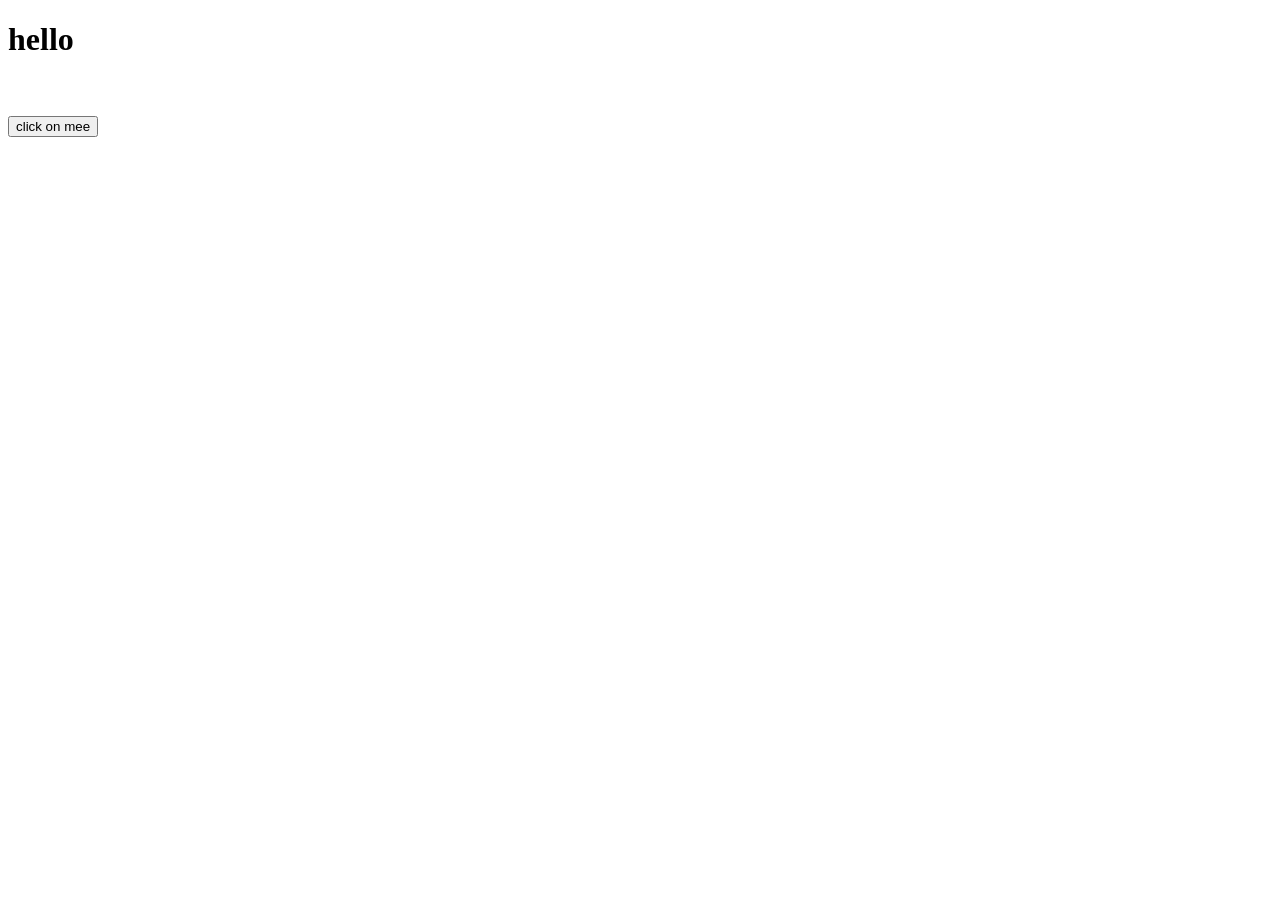
<file: lecture-38 this_Key &Corcoien/index.html>
<!DOCTYPE html>
<html lang="en">
<head>
    <meta charset="UTF-8">
    <meta name="viewport" content="width=device-width, initial-scale=1.0">
    <title>Document</title>
    <link rel="stylesheet" href="index.js">
</head>
<body>

    <h1><strong>hello </strong></h1>
<br><br>
<!-- <button type="button">click on me</button> -->
<button id="btn" > click on mee</button>
<script  src="index.js"></script>
</body>
</html>
</file>
